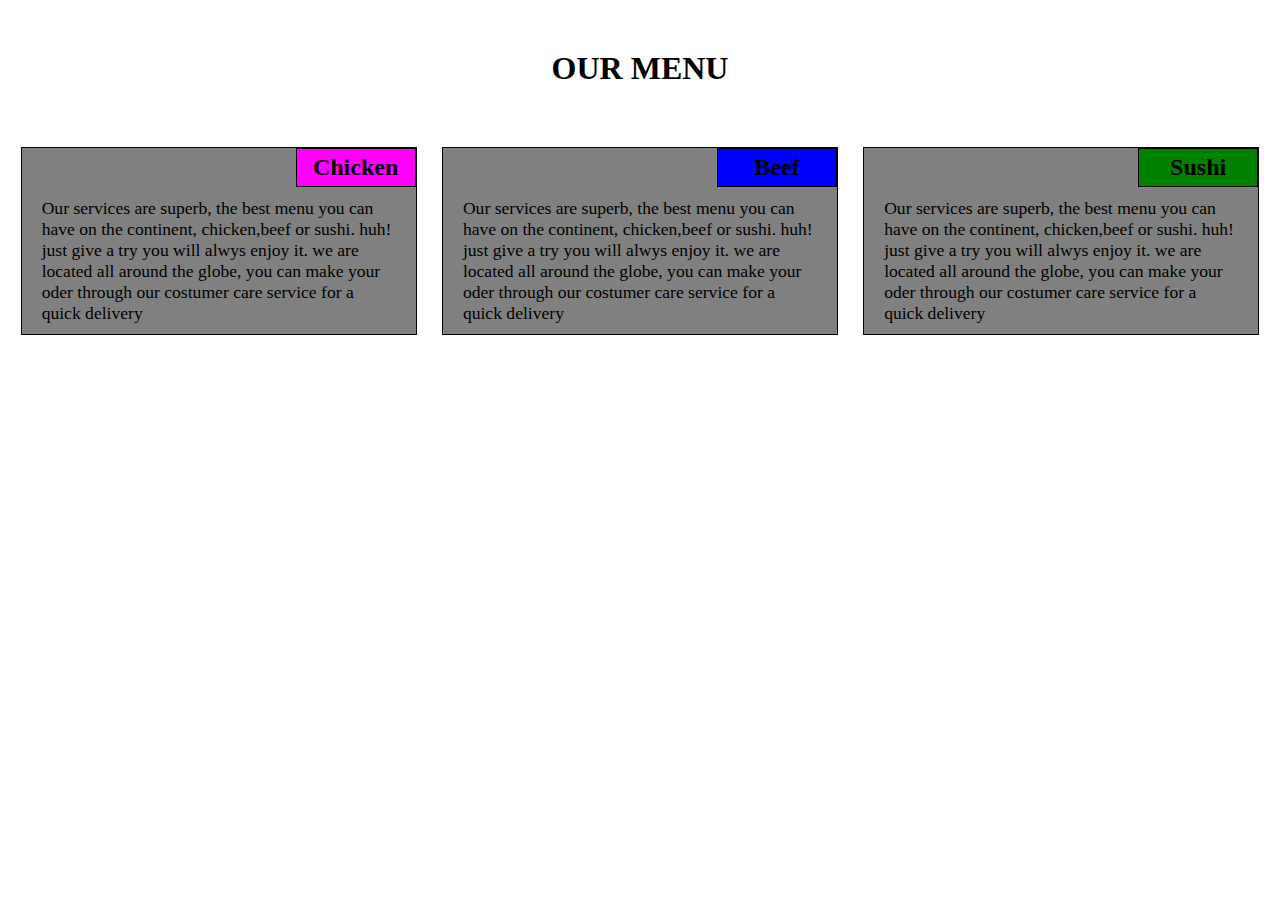
<file: mod 2.html>
<!DOCTYPE html>
<html>
<head>
	<meta charset="utf-8">
	<link rel="stylesheet" href="index.css">
	<meta name="viewport" content="width=device-width , initial-scale=1">
</head>
<body>
<h1> OUR MENU </h1>
<div class="m1">
	<div class="t1"> Chicken</div>
	<p>
    Our services are superb, the best menu you can have on the continent, chicken,beef or sushi. huh! just give a try you will alwys enjoy it. we are located all around the globe, you can make your oder through our costumer care service for a quick delivery
    </p>
</div>
<div class="m2">
	<div class="t2"> Beef </div>
	<p>
    Our services are superb, the best menu you can have on the continent, chicken,beef or sushi. huh! just give a try you will alwys enjoy it. we are located all around the globe, you can make your oder through our costumer care service for a quick delivery
    </p>
</div>
<div class="m3">
	<div class="t3"> Sushi </div>
	<p>
    Our services are superb, the best menu you can have on the continent, chicken,beef or sushi. huh! just give a try you will alwys enjoy it. we are located all around the globe, you can make your oder through our costumer care service for a quick delivery
    </p>
</div>
</body>
</html>
</file>
<file: index.css>
*{
	box-sizing: border-box;
}
h1{
	text-align:center;
	margin:50px;
}
.t1{
	text-align: center;
	background-color: magenta;
	border: 1px solid black;
	padding:5px 5px;
	width:120px;
	font-weight: bold;
	font-size: 1.5em;
}
.t2{
	text-align: center;
	background-color: blue;
	border: 1px solid black;
	padding: 5px 5px;
	width: 120px;
	font-weight: bold;
	font-size: 1.5em;
}
.t3{
	text-align: center;
	background-color: green;
	border: 1px solid black;
	padding: 5px 5px;
	width: 120px;
	font-weight: bold;
	font-size: 1.5em;
}
body>div{
	border: 1px solid black;
	background: gray;
	position: relative;
}
body>div div{
	width: 120px;
	text-align:center;
	padding: 5px 10px;
	position: absolute;
	right:0;
	top:0;
}
p{
	font-size: 1.1em;
    margin: 40px 0 0 0;
}
@media (min-width:992px)
{
	body>div{
        width: 31.33%;
        float: left;
        margin: 10px 1%;
        padding:10px 20px;
    }
}
@media (min-width:768px) and (max-width:991px)
{
    body>div{
        width: 48%;
        float: left;
        margin: 10px 1%;
        padding:10px 20px;
    }
    .m3
    {
        width: 98%;
        margin: 10px 1%;
    }
}
@media (max-width:767px)
{
    body>div{

        width: 98%;
        float: left;
        margin: 10px 1%;
        padding:10px 20px;
    }
}
</file>
